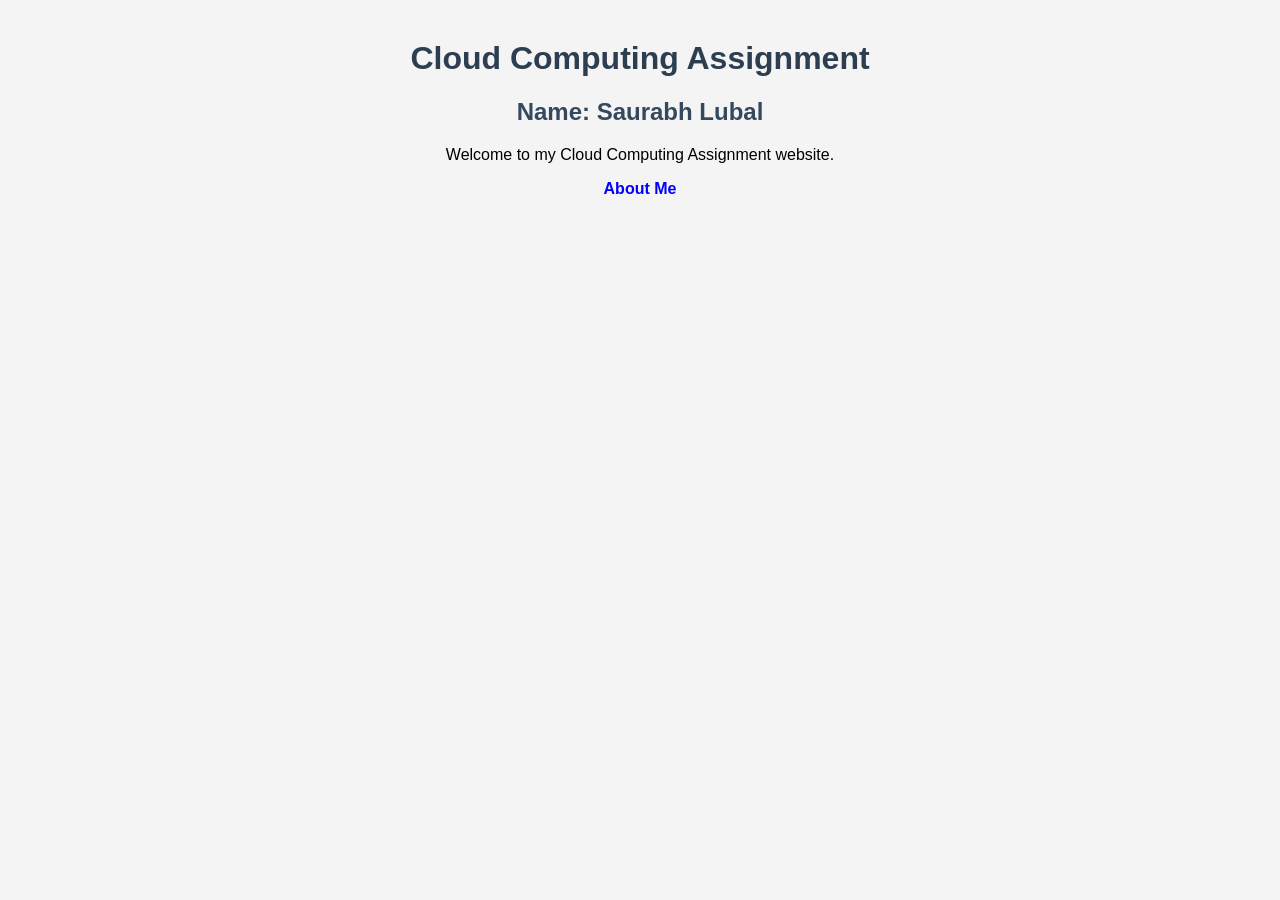
<file: index.html>
<!DOCTYPE html>
<html lang="en">
<head>
    <meta charset="UTF-8">
    <title>Cloud Computing Assignment</title>
    <link rel="stylesheet" href="style.css">
</head>
<body>
    <h1>Cloud Computing Assignment</h1>
    <h2>Name: Saurabh Lubal</h2>

    <p>Welcome to my Cloud Computing Assignment website.</p>

    <a href="about.html">About Me</a>
</body>
</html>
</file>
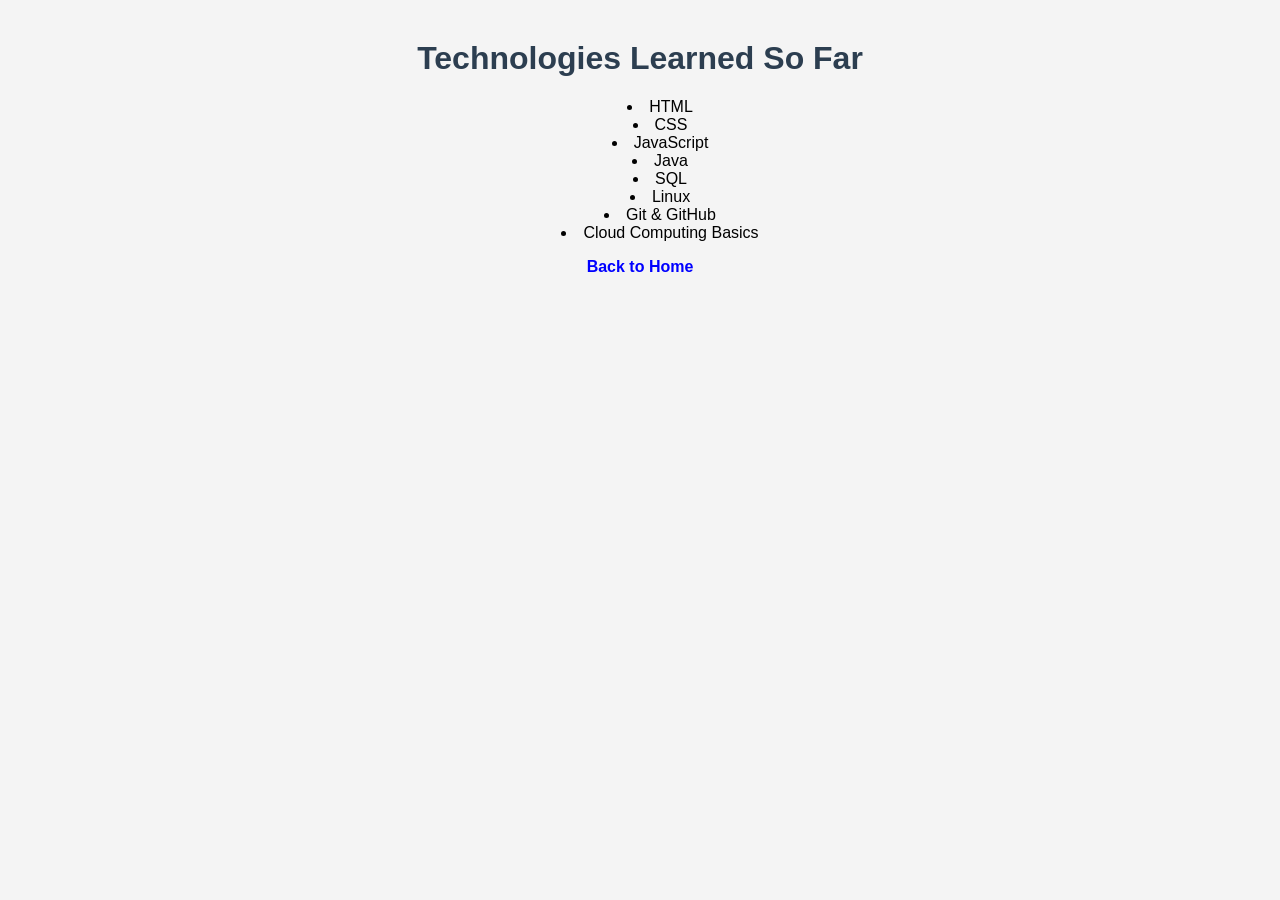
<file: about.html>
<!DOCTYPE html>
<html lang="en">
<head>
    <meta charset="UTF-8">
    <title>About</title>
    <link rel="stylesheet" href="style.css">
</head>
<body>
    <h1>Technologies Learned So Far</h1>

    <ul>
        <li>HTML</li>
        <li>CSS</li>
        <li>JavaScript</li>
        <li>Java</li>
        <li>SQL</li>
        <li>Linux</li>
        <li>Git & GitHub</li>
        <li>Cloud Computing Basics</li>
    </ul>

    <a href="index.html">Back to Home</a>
</body>
</html>
</file>
<file: style.css>
body {
    font-family: Arial, sans-serif;
    background-color: #f4f4f4;
    text-align: center;
    margin: 40px;
}

h1 {
    color: #2c3e50;
}

h2 {
    color: #34495e;
}

ul {
    list-style-position: inside;
}

a {
    text-decoration: none;
    color: blue;
    font-weight: bold;
}
</file>
